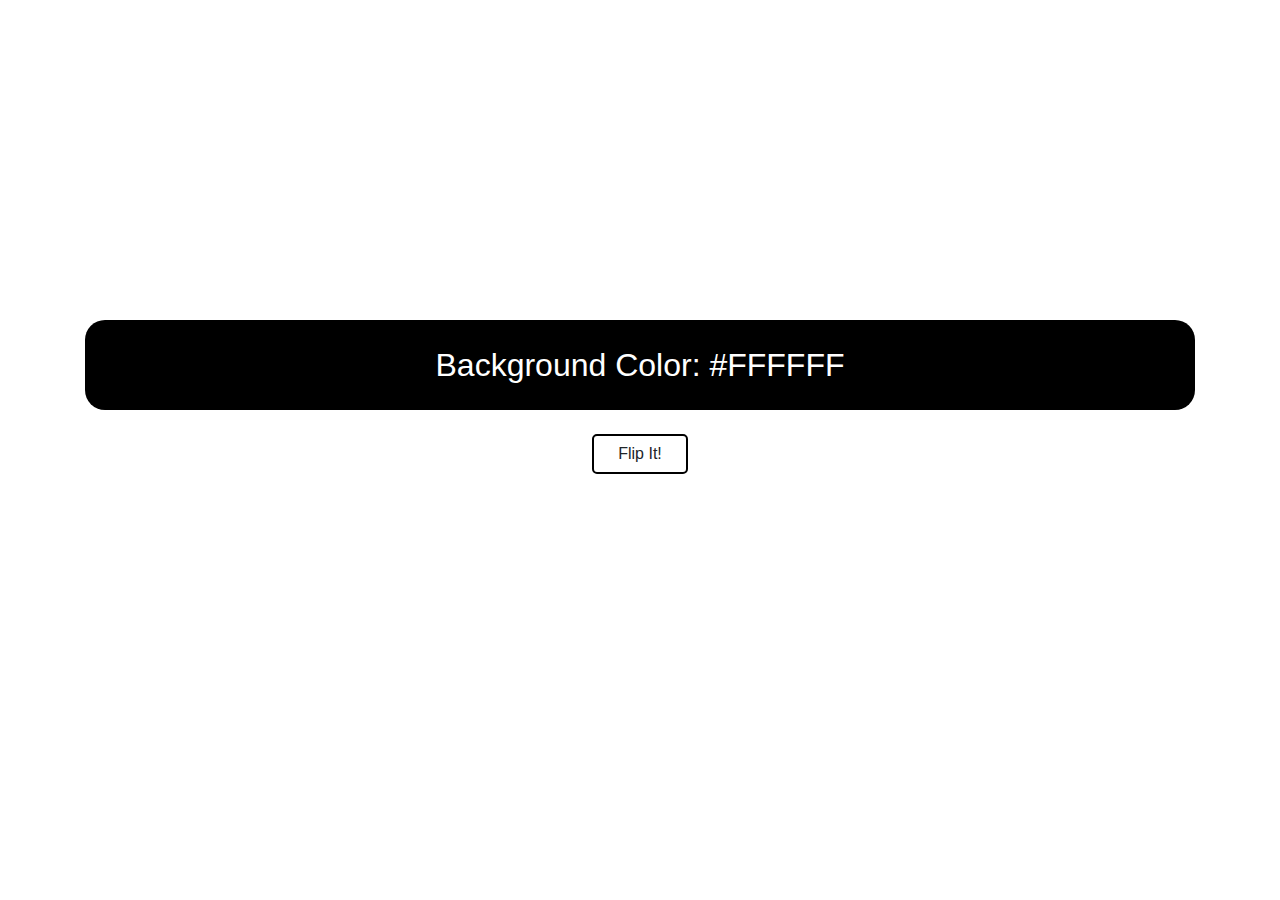
<file: DOM/Color flipper/index.html>
<!doctype html>
<html lang="en">

<head>
    <meta charset="utf-8">
    <meta name="viewport" content="width=device-width, initial-scale=1, shrink-to-fit=no">

    <!-- Bootstrap CSS -->
    <link rel="stylesheet" href="https://stackpath.bootstrapcdn.com/bootstrap/4.3.1/css/bootstrap.min.css"
        integrity="sha384-ggOyR0iXCbMQv3Xipma34MD+dH/1fQ784/j6cY/iJTQUOhcWr7x9JvoRxT2MZw1T" crossorigin="anonymous">

    <!--External CSS-->
    <link rel="stylesheet" href="style.css">

    
    <title>Color flipper</title>
</head>

<body>
    <div class="container">
        <div class="card">
            <div class="card-body text-center text-white">Background Color: <span id="hex">#FFFFFF</span></div>
        </div>
        <div class="text-center mt-4 mb-4">
            <button class="btn px-4">Flip It!</button>
        </div>
    </div>
    
    <script src="main.js"></script>
</body>

</html>
</file>
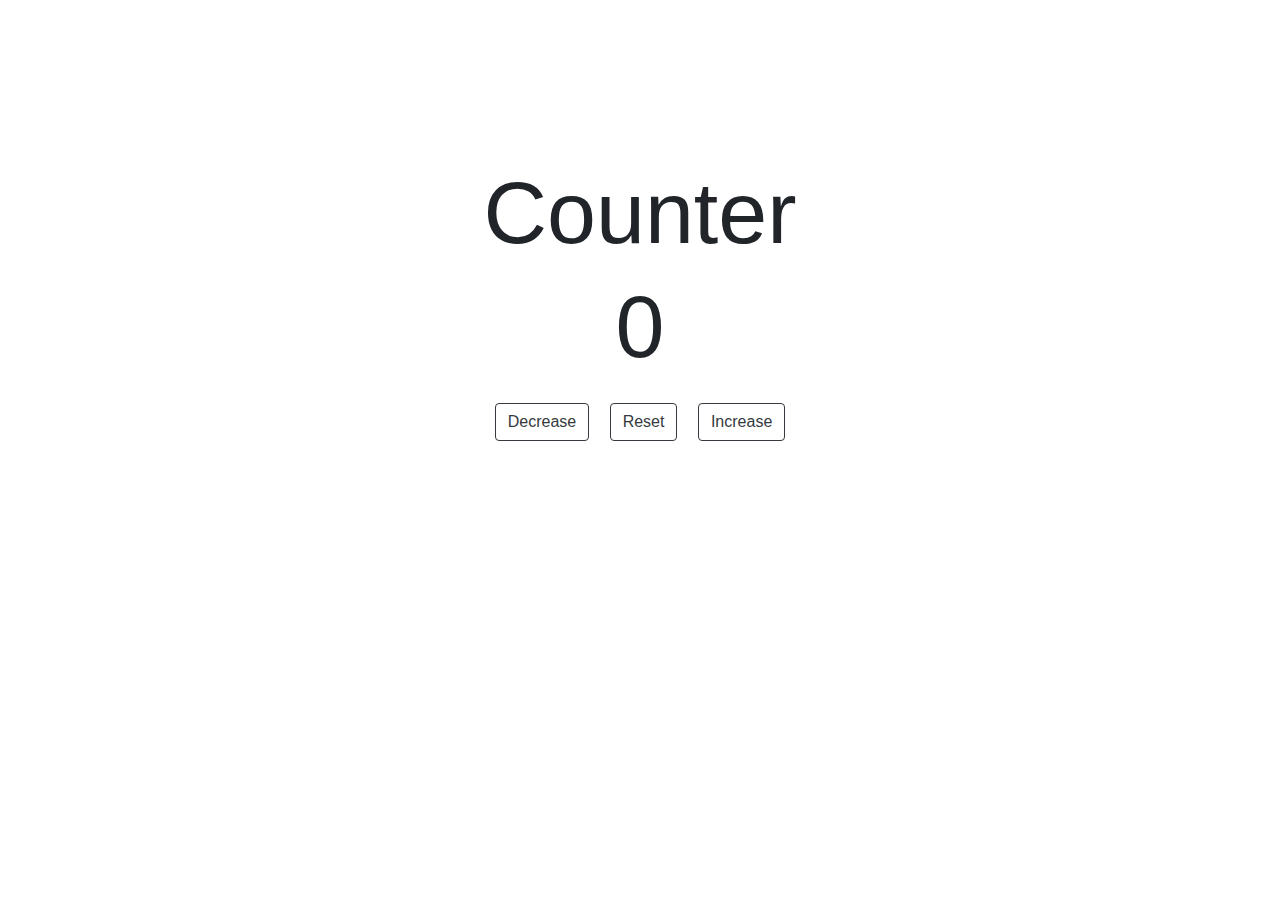
<file: DOM/Counter/index.html>
<!doctype html>
<html lang="en">

<head>
    <meta charset="utf-8">
    <meta name="viewport" content="width=device-width, initial-scale=1, shrink-to-fit=no">

    <!-- Bootstrap CSS -->
    <link rel="stylesheet" href="https://stackpath.bootstrapcdn.com/bootstrap/4.3.1/css/bootstrap.min.css"
        integrity="sha384-ggOyR0iXCbMQv3Xipma34MD+dH/1fQ784/j6cY/iJTQUOhcWr7x9JvoRxT2MZw1T" crossorigin="anonymous">
    
    <link rel="stylesheet" href="style.css">
    <title>Counter</title>
</head>

<body>
    <div class="container text-center">
        <h1 class="display-2">Counter</h1>
        <span class="display-2 number">0</span>
        <div class="buttons my-4">
            <button class="btn btn-outline-dark decrease">Decrease</button>
            <button class="btn btn-outline-dark mx-3 reset">Reset</button>
            <button class="btn btn-outline-dark increase">Increase</button>
        </div>
    </div>

    <script src="main.js"></script>
</body>

</html>
</file>
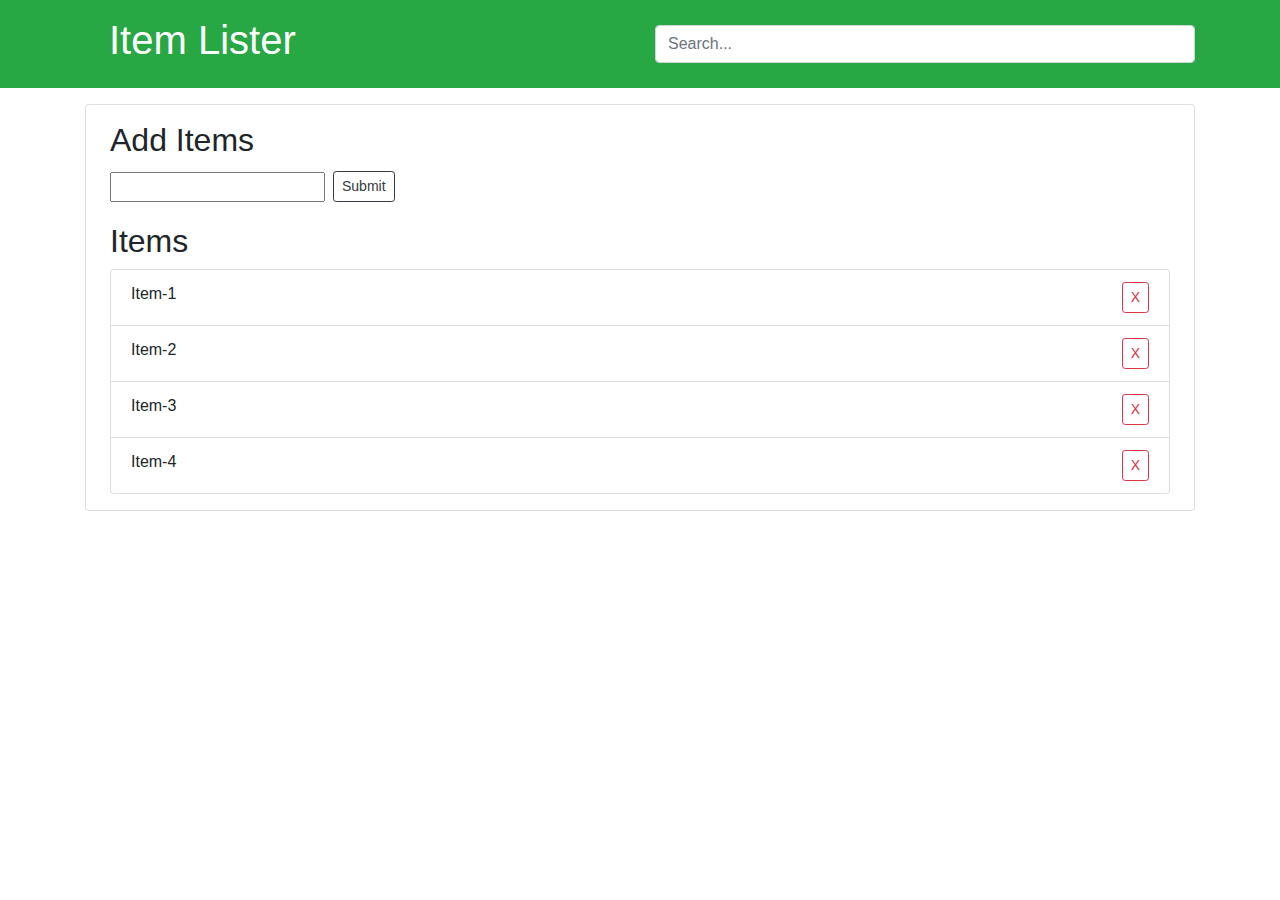
<file: DOM/Practice/index.html>
<!DOCTYPE html>
<html lang="en">
  <head>
    <!-- Required meta tags -->
    <meta charset="utf-8" />
    <meta
      name="viewport"
      content="width=device-width, initial-scale=1, shrink-to-fit=no"
    />
    <title>DOM practice</title>

    <!-- Bootstrap CSS -->
    <link
      rel="stylesheet"
      href="https://stackpath.bootstrapcdn.com/bootstrap/4.3.1/css/bootstrap.min.css"
      integrity="sha384-ggOyR0iXCbMQv3Xipma34MD+dH/1fQ784/j6cY/iJTQUOhcWr7x9JvoRxT2MZw1T"
      crossorigin="anonymous"
    />
  </head>

  <body>
    <section id="header" class="bg-success text-white py-3">
      <div class="container">
        <div class="row">
          <div class="col-md-6">
            <h1 class="px-4 title">Item Lister</h1>
          </div>
          <div class="col-md-6 align-self-center">
              <input type="text" name="" id="search" placeholder="Search..." class="form-control"/>
          </div>
        </div>
      </div>
    </section>
    <div class="container">
      <div class="card my-3">
        <h2 class="mx-4 mt-3">Add Items</h2>
        <form action="#" id="add" class="my-1 mx-4 form-inline">
          <input type="text" class="mr-2" />
          <input
            type="submit"
            value="Submit"
            class="btn btn-sm btn-outline-dark"
          />
        </form>
        <h2 class="mx-4 mt-3">Items</h2>
        <ul id="list" class="list-group mx-4 mb-3">
          <li class="list-group-item">Item-1<button class="btn btn-sm btn-outline-danger float-right delete">X</button></li>
          <li class="list-group-item">Item-2<button class="btn btn-sm btn-outline-danger float-right delete">X</button></li>
          <li class="list-group-item">Item-3<button class="btn btn-sm btn-outline-danger float-right delete">X</button></li>
          <li class="list-group-item">Item-4<button class="btn btn-sm btn-outline-danger float-right delete">X</button></li>
        </ul>
      </div>
    </div>

    <script src="main.js"></script>
  </body>
</html>
</file>
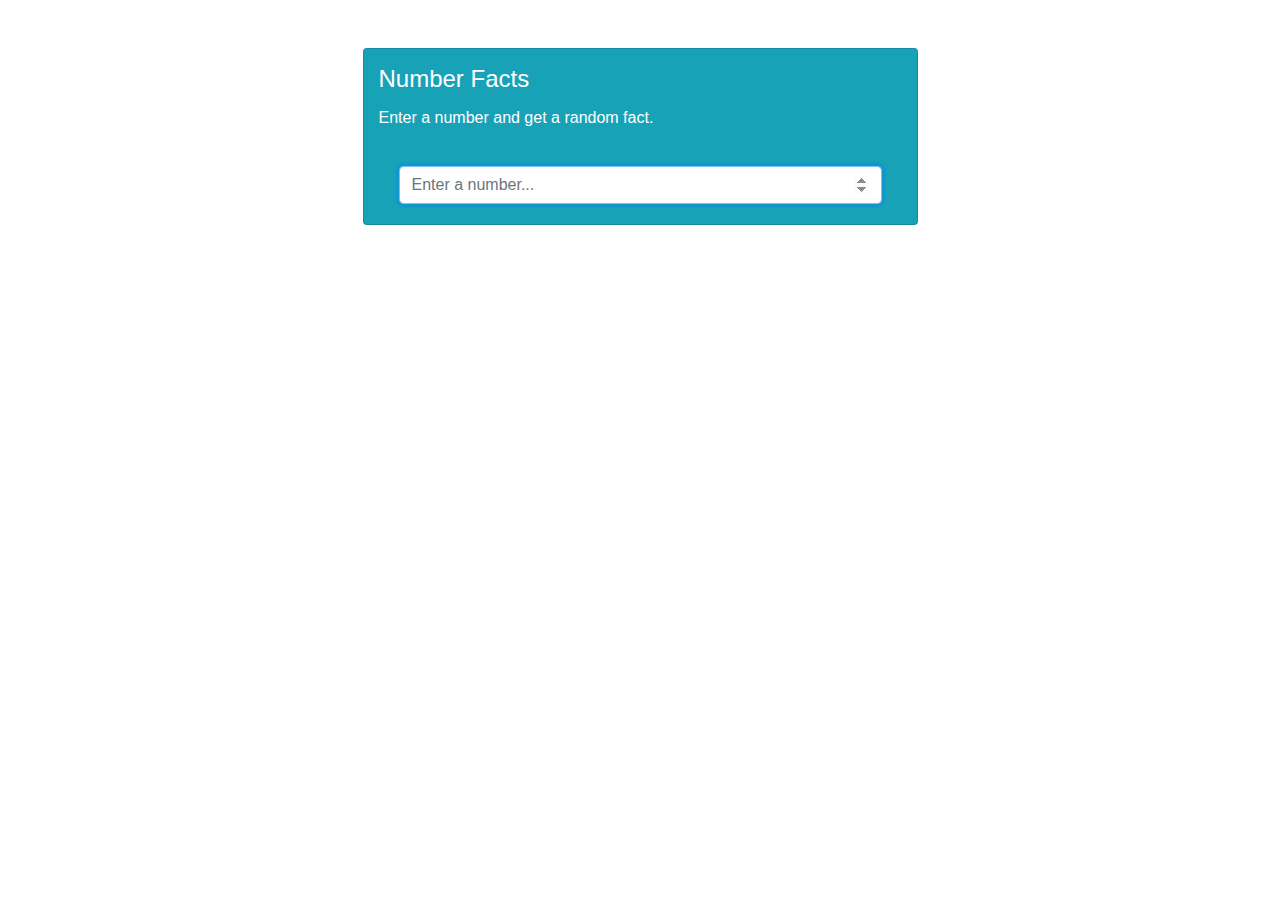
<file: Fetch/Practice/index.html>
<!DOCTYPE html>
<html lang="en">
<head>
    <meta charset="UTF-8">
    <meta name="viewport" content="width=device-width, initial-scale=1.0">
    <title>Number facts</title>
    <link rel="stylesheet" href="https://stackpath.bootstrapcdn.com/bootstrap/4.3.1/css/bootstrap.min.css"
        integrity="sha384-ggOyR0iXCbMQv3Xipma34MD+dH/1fQ784/j6cY/iJTQUOhcWr7x9JvoRxT2MZw1T" crossorigin="anonymous">
</head>

<body>
    <div class="container">
        <div class="card col-md-6 mx-auto mt-5 bg-info text-white">
            <h4 class="card-title mt-3">Number Facts</h4>
            <p>Enter a number and get a random fact.</p>
            <div class="card-body">
                <input type="number" class="form-control numberInput" placeholder="Enter a number..." autofocus/>
                <footer class="mt-3 fact"> 
                    <h5>Number fact:</h5>
                    <p class="card-text fact-para"></p>
                </footer>
            </div>
        </div>
    </div>

    <script src="main.js"></script>
</body>
</html>
</file>
<file: DOM/Color flipper/style.css>
.card {
  background-color: black;
  border-radius: 20px;
  margin-top: 20rem;
  font-size: 2rem;
}

button {
  border: 2px black solid !important;
  border-radius: 5px !important;
}

button:hover {
  background-color: black;
  color: white !important;
}
</file>
<file: DOM/Counter/style.css>
.container {
    margin-top: 10rem;
}
</file>
